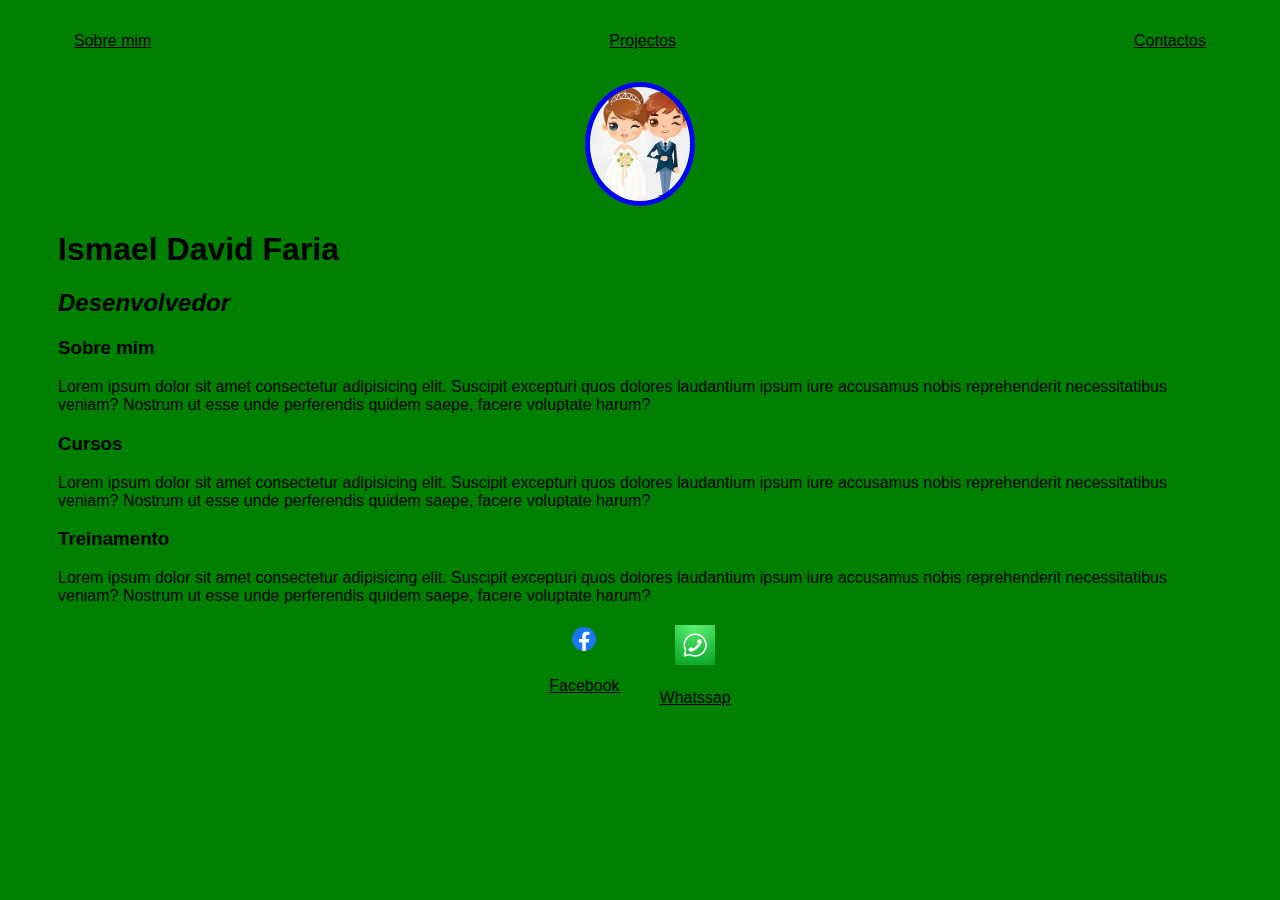
<file: index.html>
<!DOCTYPE html>
<html lang="Pt">
<head>
    <meta charset="UTF-8">
    <meta name="viewport" content="width=device-width, initial-scale=1.0">
    <link rel="stylesheet" href="index.css">
    <title>Google</title>
</head>
<body>
    <div class="container">

        <nav>
            <ul> 
                <il>
                    <a href="index.html">
                        Sobre mim
                    </a>
                </il>
                <il>
                    <a href="project.html">
                        Projectos
                    </a>
                </il>
                <il>
                    <a href="contact.html">
                        Contactos
                    </a>
                </il>
            </ul>
        </nav>
            <header>
                <div class="center"><img src="./casal5 (1).jfif" alt=""></div>
                <h1>Ismael David Faria</h1>
                <h2><i>Desenvolvedor</i></h2>
            </header> 
            <main>
                <section>
                    <h3>Sobre mim</h3>
                    <p></p>Lorem ipsum dolor sit amet consectetur adipisicing elit. Suscipit excepturi quos dolores laudantium ipsum iure accusamus nobis reprehenderit necessitatibus veniam? Nostrum ut esse unde perferendis quidem saepe, facere voluptate harum?
                </section>
                <section>
                    <h3>Cursos</h3>
                    <p></p>Lorem ipsum dolor sit amet consectetur adipisicing elit. Suscipit excepturi quos dolores laudantium ipsum iure accusamus nobis reprehenderit necessitatibus veniam? Nostrum ut esse unde perferendis quidem saepe, facere voluptate harum?
                </section>
                <section>
                    <h3>Treinamento</h3>
                    <p></p>Lorem ipsum dolor sit amet consectetur adipisicing elit. Suscipit excepturi quos dolores laudantium ipsum iure accusamus nobis reprehenderit necessitatibus veniam? Nostrum ut esse unde perferendis quidem saepe, facere voluptate harum?
                </section>
            </main>
            <footer>
          <a href="https://www.facebook.com/photo/?fbid=1061043039074890&set=a.105811217931415/" target="_blank"> 
        <img src="./Img/fac.svg.png"></img>
        <p>Facebook</p>
        </a> 
        <a href="https://facebook.com" target="_blank"> 
            <img src="./Img/wha.svg.jpg"></img>
            <p>Whatssap</p>
            </footer>
    </div>
    
</body>
</html>
</file>
<file: index.css>
body{
    color: black;
    background-color:green;
    font-family: Arial, Helvetica, sans-serif;
}
ul{
    display: flex;
    justify-content: space-between;
    list-style-type: none;
    align-items: center;
padding: 16px;
}
a {
    color:black
}


header img{
    width: 100px;
    right: 150px;
    border-radius: 50%;
    border: 5px solid blue;
}
.center{
    text-align: center;
}
footer img{
    width: 40px;
    right: 40px;
}
footer{
    display: flex;
    justify-content: center;
}
footer a{
    margin: 20px;
    text-align: center;
}
footer p {
    margin-top: 20px;
}
.container

{
padding: 0px 50px;
}

nav a:hover{
    color: brown;
    
}
</file>
